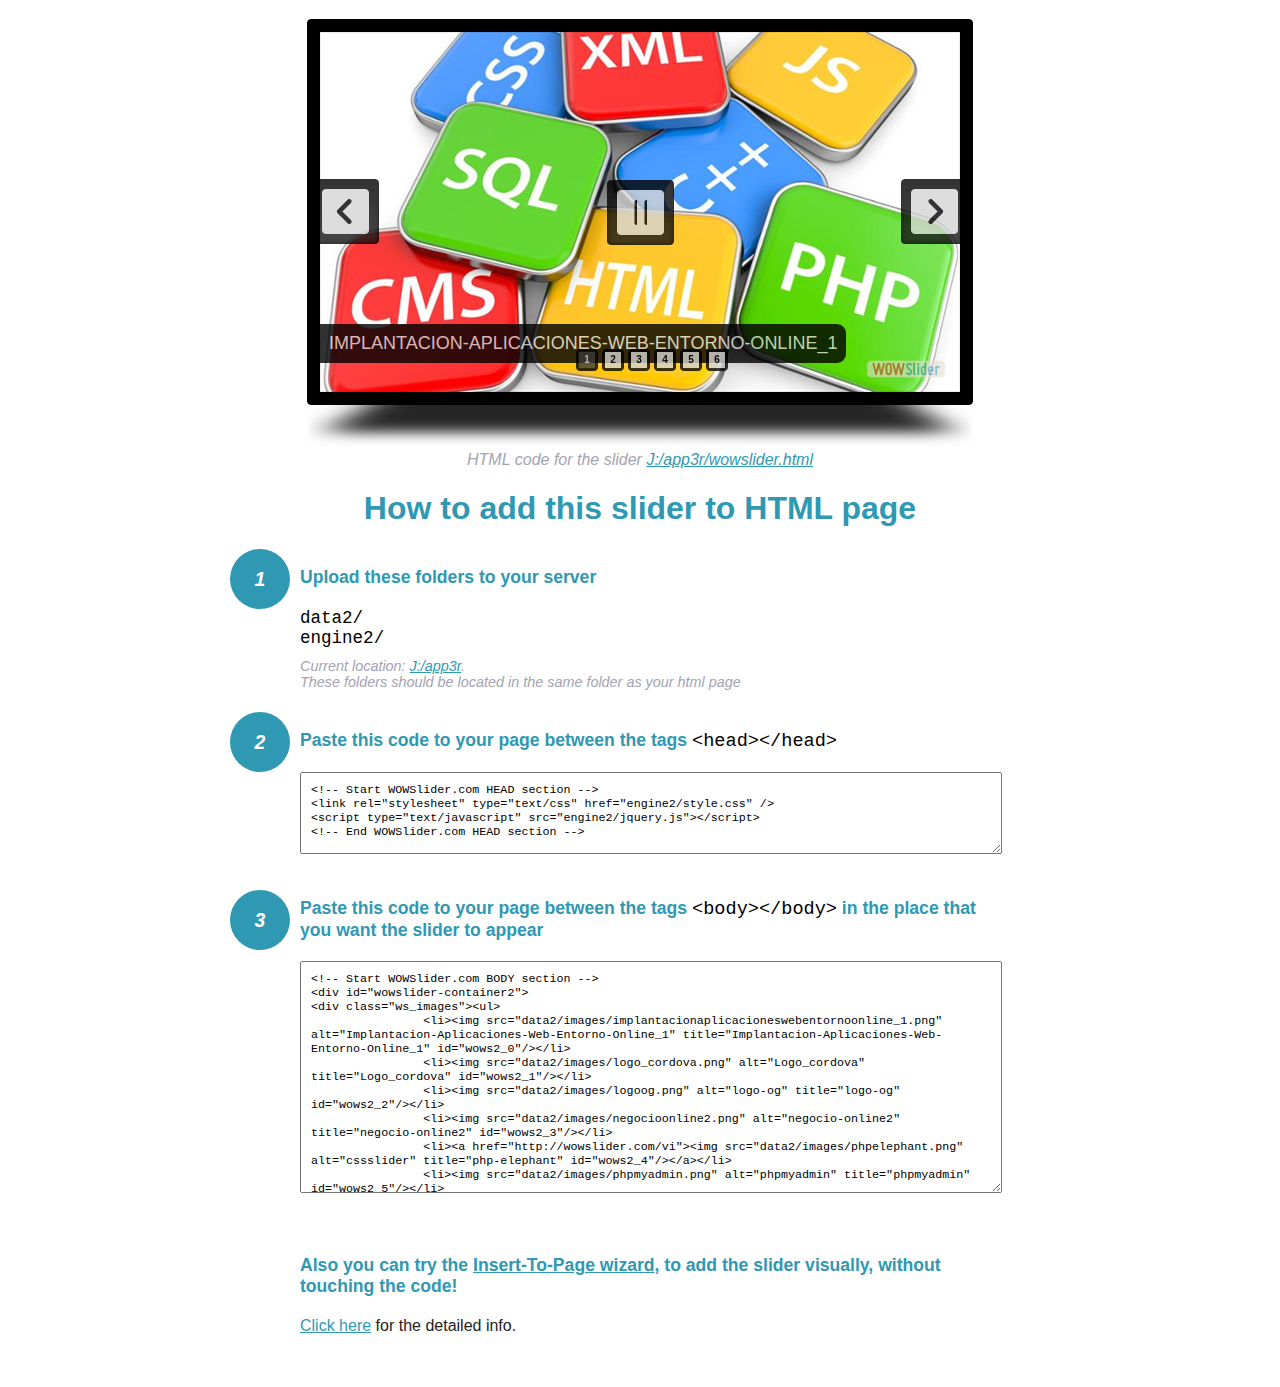
<file: wowslider-howto.html>
<!DOCTYPE html>
<html>
<head>
	<title>WOWSlider</title>
	<meta http-equiv="content-type" content="text/html; charset=utf-8" />
	<meta name="description" content="WOWSlider" />
	
	<!-- Start WOWSlider.com HEAD section --> <!-- add to the <head> of your page -->
	<link rel="stylesheet" type="text/css" href="engine2/style.css" />
	<script type="text/javascript" src="engine2/jquery.js"></script>
	<!-- End WOWSlider.com HEAD section -->


<style>
.instuction {
	font-family: sans-serif, Arial;
	display: block;
	margin: 0 auto;
	max-width: 820px;
	width: 100%;
	padding: 0 70px;
	color: #222;
	-webkit-box-sizing: border-box;
	-moz-box-sizing: border-box;
	box-sizing: border-box;
}
.instuction h1 img {
	max-width: 170px;
	vertical-align: middle;
	margin-bottom: 10px;
}
.instuction h1 {
	color: #2F98B3;
	text-align: center;
}
.instuction h2 {
	position: relative;
	font-size: 1.1em;
	color: #2F98B3;
	margin-bottom: 20px;
	margin-top: 40px;
}
.instuction h2 span.num {
	position: absolute;
	left: -70px;
	top: -18px;
	display: inline-block;
	vertical-align: middle;
	font-style: italic;
	font-size: 1.1em;
	width: 60px;
	height: 60px;
	line-height: 60px;
	text-align: center;
	background: #2F98B3;
	color: #fff;
	border-radius: 50%;
}
.instuction .mono {
	color: #000;
	font-family: monospace;
	font-size: 1.3em;
	font-weight: normal;
}
.instuction li.mono {
	font-size: 1.5em;
}

.instuction ul {
	font-size: 0.9em;
	margin-top: 0;
	padding-left: 0;
	list-style: none;
}
.instuction .note {
	color: #A3A3B2;
	font-style: italic;
	padding-top: 10px;
}
.instuction p.note {
	text-align: center;
	padding-top: 0;
	margin-top: 4px;
}
.instuction textarea {
	font-size: 0.9em;
	min-height: 60px;
	padding: 10px;
	margin: 0;
	overflow: auto;
	max-width: 100%;
	width: 100%;
}
.instuction a,
.instuction a:visited {
	color: #2F98B3;
}
</style>


</head>
<body style="margin:auto">

<br>

<!-- Start WOWSlider.com BODY section --> <!-- add to the <body> of your page -->
<div id="wowslider-container2">
<div class="ws_images"><ul>
		<li><img src="data2/images/implantacionaplicacioneswebentornoonline_1.png" alt="Implantacion-Aplicaciones-Web-Entorno-Online_1" title="Implantacion-Aplicaciones-Web-Entorno-Online_1" id="wows2_0"/></li>
		<li><img src="data2/images/logo_cordova.png" alt="Logo_cordova" title="Logo_cordova" id="wows2_1"/></li>
		<li><img src="data2/images/logoog.png" alt="logo-og" title="logo-og" id="wows2_2"/></li>
		<li><img src="data2/images/negocioonline2.png" alt="negocio-online2" title="negocio-online2" id="wows2_3"/></li>
		<li><a href="http://wowslider.com/vi"><img src="data2/images/phpelephant.png" alt="cssslider" title="php-elephant" id="wows2_4"/></a></li>
		<li><img src="data2/images/phpmyadmin.png" alt="phpmyadmin" title="phpmyadmin" id="wows2_5"/></li>
	</ul></div>
	<div class="ws_bullets"><div>
		<a href="#" title="Implantacion-Aplicaciones-Web-Entorno-Online_1"><span><img src="data2/tooltips/implantacionaplicacioneswebentornoonline_1.png" alt="Implantacion-Aplicaciones-Web-Entorno-Online_1"/>1</span></a>
		<a href="#" title="Logo_cordova"><span><img src="data2/tooltips/logo_cordova.png" alt="Logo_cordova"/>2</span></a>
		<a href="#" title="logo-og"><span><img src="data2/tooltips/logoog.png" alt="logo-og"/>3</span></a>
		<a href="#" title="negocio-online2"><span><img src="data2/tooltips/negocioonline2.png" alt="negocio-online2"/>4</span></a>
		<a href="#" title="php-elephant"><span><img src="data2/tooltips/phpelephant.png" alt="php-elephant"/>5</span></a>
		<a href="#" title="phpmyadmin"><span><img src="data2/tooltips/phpmyadmin.png" alt="phpmyadmin"/>6</span></a>
	</div></div><div class="ws_script" style="position:absolute;left:-99%"><a href="http://wowslider.com">responsive slider</a> by WOWSlider.com v8.7</div>
<div class="ws_shadow"></div>
</div>	
<script type="text/javascript" src="engine2/wowslider.js"></script>
<script type="text/javascript" src="engine2/script.js"></script>
<!-- End WOWSlider.com BODY section -->


<div class="instuction">
	<p class="note">HTML code for the slider <a href="file:///J:/app3r/wowslider.html">J:/app3r/wowslider.html</a></p>

	<h1>
		How to add this slider to HTML page
	</h1>

	<h2><span class="num">1</span> Upload these folders to your server</h2>
	<ul>
		<li class="mono">data2/</li>
		<li class="mono">engine2/</li>
		<li class="note">Current location: <a href="file:///J:/app3r">J:/app3r</a>. <br>These folders should be located in the same folder as your html page</li>
	</ul>

	<h2><span class="num">2</span> Paste this code to your page between the tags <span class="mono">&lt;head&gt;&lt;/head&gt;</span></h2>
	<textarea onclick="this.select()">&lt;!-- Start WOWSlider.com HEAD section --&gt;
&lt;link rel=&quot;stylesheet&quot; type=&quot;text/css&quot; href=&quot;engine2/style.css&quot; /&gt;
&lt;script type=&quot;text/javascript&quot; src=&quot;engine2/jquery.js&quot;&gt;&lt;/script&gt;
&lt;!-- End WOWSlider.com HEAD section --&gt;</textarea>


	<h2><span class="num" style="top: -8px;">3</span> Paste this code to your page between the tags <span class="mono">&lt;body&gt;&lt;/body&gt;</span> in the place that you want the slider to appear</h2>
	<textarea onclick="this.select()" rows="15">&lt;!-- Start WOWSlider.com BODY section --&gt;
&lt;div id=&quot;wowslider-container2&quot;&gt;
&lt;div class=&quot;ws_images&quot;&gt;&lt;ul&gt;
		&lt;li&gt;&lt;img src=&quot;data2/images/implantacionaplicacioneswebentornoonline_1.png&quot; alt=&quot;Implantacion-Aplicaciones-Web-Entorno-Online_1&quot; title=&quot;Implantacion-Aplicaciones-Web-Entorno-Online_1&quot; id=&quot;wows2_0&quot;/&gt;&lt;/li&gt;
		&lt;li&gt;&lt;img src=&quot;data2/images/logo_cordova.png&quot; alt=&quot;Logo_cordova&quot; title=&quot;Logo_cordova&quot; id=&quot;wows2_1&quot;/&gt;&lt;/li&gt;
		&lt;li&gt;&lt;img src=&quot;data2/images/logoog.png&quot; alt=&quot;logo-og&quot; title=&quot;logo-og&quot; id=&quot;wows2_2&quot;/&gt;&lt;/li&gt;
		&lt;li&gt;&lt;img src=&quot;data2/images/negocioonline2.png&quot; alt=&quot;negocio-online2&quot; title=&quot;negocio-online2&quot; id=&quot;wows2_3&quot;/&gt;&lt;/li&gt;
		&lt;li&gt;&lt;a href=&quot;http://wowslider.com/vi&quot;&gt;&lt;img src=&quot;data2/images/phpelephant.png&quot; alt=&quot;cssslider&quot; title=&quot;php-elephant&quot; id=&quot;wows2_4&quot;/&gt;&lt;/a&gt;&lt;/li&gt;
		&lt;li&gt;&lt;img src=&quot;data2/images/phpmyadmin.png&quot; alt=&quot;phpmyadmin&quot; title=&quot;phpmyadmin&quot; id=&quot;wows2_5&quot;/&gt;&lt;/li&gt;
	&lt;/ul&gt;&lt;/div&gt;
	&lt;div class=&quot;ws_bullets&quot;&gt;&lt;div&gt;
		&lt;a href=&quot;#&quot; title=&quot;Implantacion-Aplicaciones-Web-Entorno-Online_1&quot;&gt;&lt;span&gt;&lt;img src=&quot;data2/tooltips/implantacionaplicacioneswebentornoonline_1.png&quot; alt=&quot;Implantacion-Aplicaciones-Web-Entorno-Online_1&quot;/&gt;1&lt;/span&gt;&lt;/a&gt;
		&lt;a href=&quot;#&quot; title=&quot;Logo_cordova&quot;&gt;&lt;span&gt;&lt;img src=&quot;data2/tooltips/logo_cordova.png&quot; alt=&quot;Logo_cordova&quot;/&gt;2&lt;/span&gt;&lt;/a&gt;
		&lt;a href=&quot;#&quot; title=&quot;logo-og&quot;&gt;&lt;span&gt;&lt;img src=&quot;data2/tooltips/logoog.png&quot; alt=&quot;logo-og&quot;/&gt;3&lt;/span&gt;&lt;/a&gt;
		&lt;a href=&quot;#&quot; title=&quot;negocio-online2&quot;&gt;&lt;span&gt;&lt;img src=&quot;data2/tooltips/negocioonline2.png&quot; alt=&quot;negocio-online2&quot;/&gt;4&lt;/span&gt;&lt;/a&gt;
		&lt;a href=&quot;#&quot; title=&quot;php-elephant&quot;&gt;&lt;span&gt;&lt;img src=&quot;data2/tooltips/phpelephant.png&quot; alt=&quot;php-elephant&quot;/&gt;5&lt;/span&gt;&lt;/a&gt;
		&lt;a href=&quot;#&quot; title=&quot;phpmyadmin&quot;&gt;&lt;span&gt;&lt;img src=&quot;data2/tooltips/phpmyadmin.png&quot; alt=&quot;phpmyadmin&quot;/&gt;6&lt;/span&gt;&lt;/a&gt;
	&lt;/div&gt;&lt;/div&gt;&lt;div class=&quot;ws_script&quot; style=&quot;position:absolute;left:-99%&quot;&gt;&lt;a href=&quot;http://wowslider.com&quot;&gt;responsive slider&lt;/a&gt; by WOWSlider.com v8.7&lt;/div&gt;
&lt;div class=&quot;ws_shadow&quot;&gt;&lt;/div&gt;
&lt;/div&gt;	
&lt;script type=&quot;text/javascript&quot; src=&quot;engine2/wowslider.js&quot;&gt;&lt;/script&gt;
&lt;script type=&quot;text/javascript&quot; src=&quot;engine2/script.js&quot;&gt;&lt;/script&gt;
&lt;!-- End WOWSlider.com BODY section --&gt;</textarea>

<br><br>
<h2>Also you can try the <a href="http://wowslider.com/help/add-wowslider-to-page-2.html" target="_blank">Insert-To-Page wizard</a>, to add the slider visually, without touching the code!</h2>
<p>
	<a href="http://wowslider.com/help/add-wowslider-to-page-2.html" target="_blank">Click here</a> for the detailed info.
</p>
</div>

<br><br>
</body>
</html>
</file>
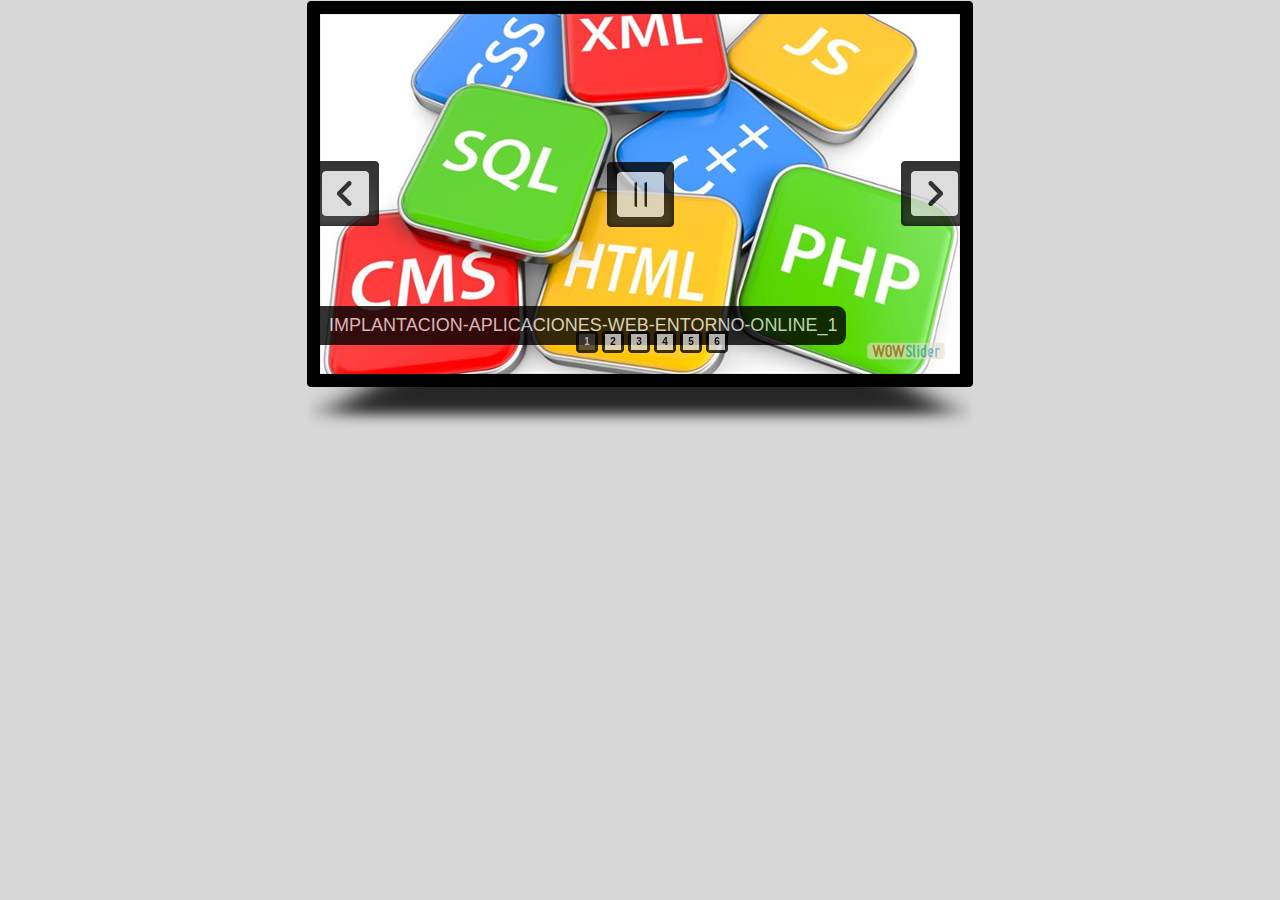
<file: wowslider.html>
<!DOCTYPE html>
<html>
<head>
	<title>Responsive slider</title>
	<meta http-equiv="content-type" content="text/html; charset=utf-8" />
	<meta name="description" content="Made with WOW Slider - Create beautiful, responsive image sliders in a few clicks. Awesome skins and animations. Responsive slider" />
	
	<!-- Start WOWSlider.com HEAD section --> <!-- add to the <head> of your page -->
	<link rel="stylesheet" type="text/css" href="engine2/style.css" />
	<script type="text/javascript" src="engine2/jquery.js"></script>
	<!-- End WOWSlider.com HEAD section -->

</head>
<body style="background-color:#d7d7d7;margin:auto">
	
	<!-- Start WOWSlider.com BODY section --> <!-- add to the <body> of your page -->
	<div id="wowslider-container2">
	<div class="ws_images"><ul>
		<li><img src="data2/images/implantacionaplicacioneswebentornoonline_1.png" alt="Implantacion-Aplicaciones-Web-Entorno-Online_1" title="Implantacion-Aplicaciones-Web-Entorno-Online_1" id="wows2_0"/></li>
		<li><img src="data2/images/logo_cordova.png" alt="Logo_cordova" title="Logo_cordova" id="wows2_1"/></li>
		<li><img src="data2/images/logoog.png" alt="logo-og" title="logo-og" id="wows2_2"/></li>
		<li><img src="data2/images/negocioonline2.png" alt="negocio-online2" title="negocio-online2" id="wows2_3"/></li>
		<li><a href="http://wowslider.com/vi"><img src="data2/images/phpelephant.png" alt="cssslider" title="php-elephant" id="wows2_4"/></a></li>
		<li><img src="data2/images/phpmyadmin.png" alt="phpmyadmin" title="phpmyadmin" id="wows2_5"/></li>
	</ul></div>
	<div class="ws_bullets"><div>
		<a href="#" title="Implantacion-Aplicaciones-Web-Entorno-Online_1"><span><img src="data2/tooltips/implantacionaplicacioneswebentornoonline_1.png" alt="Implantacion-Aplicaciones-Web-Entorno-Online_1"/>1</span></a>
		<a href="#" title="Logo_cordova"><span><img src="data2/tooltips/logo_cordova.png" alt="Logo_cordova"/>2</span></a>
		<a href="#" title="logo-og"><span><img src="data2/tooltips/logoog.png" alt="logo-og"/>3</span></a>
		<a href="#" title="negocio-online2"><span><img src="data2/tooltips/negocioonline2.png" alt="negocio-online2"/>4</span></a>
		<a href="#" title="php-elephant"><span><img src="data2/tooltips/phpelephant.png" alt="php-elephant"/>5</span></a>
		<a href="#" title="phpmyadmin"><span><img src="data2/tooltips/phpmyadmin.png" alt="phpmyadmin"/>6</span></a>
	</div></div><div class="ws_script" style="position:absolute;left:-99%"><a href="http://wowslider.com">responsive slider</a> by WOWSlider.com v8.7</div>
	<div class="ws_shadow"></div>
	</div>	
	<script type="text/javascript" src="engine2/wowslider.js"></script>
	<script type="text/javascript" src="engine2/script.js"></script>
	<!-- End WOWSlider.com BODY section -->

</body>
</html>
</file>
<file: engine2/style.css>
/*
 *	generated by WOW Slider 8.7
 *	template Digit
 */

#wowslider-container2 { 
	display: table;
	zoom: 1; 
	position: relative;
	width: 100%;
	max-width: 640px;
	max-height:360px;
	margin:14px auto 59px;
	z-index:90;
	text-align:left; /* reset align=center */
	font-size: 10px;
	text-shadow: none; /* fix some user styles */

	/* reset box-sizing (to boostrap friendly) */
	-webkit-box-sizing: content-box;
	-moz-box-sizing: content-box;
	box-sizing: content-box; 
}
* html #wowslider-container2{ width:640px }
#wowslider-container2 .ws_images ul{
	position:relative;
	width: 10000%; 
	height:100%;
	left:0;
	list-style:none;
	margin:0;
	padding:0;
	border-spacing:0;
	overflow: visible;
	/*table-layout:fixed;*/
}
#wowslider-container2 .ws_images ul li{
	position: relative;
	width:1%;
	height:100%;
	line-height:0; /*opera*/
	overflow: hidden;
	float:left;
	/*font-size:0;*/
	padding:0 0 0 0 !important;
	margin:0 0 0 0 !important;
}

#wowslider-container2 .ws_images{
	position: relative;
	left:0;
	top:0;
	height:100%;
	max-height:360px;
	max-width: 640px;
	vertical-align: top;
	border:none;
	overflow: hidden;
}
#wowslider-container2 .ws_images ul a{
	width:100%;
	height:100%;
	max-height:360px;
	display:block;
	color:transparent;
}
#wowslider-container2 img{
	max-width: none !important;
}
#wowslider-container2 .ws_images .ws_list img,
#wowslider-container2 .ws_images > div > img{
	width:100%;
	border:none 0;
	max-width: none;
	padding:0;
	margin:0;
}
#wowslider-container2 .ws_images > div > img {
	max-height:360px;
}

#wowslider-container2 .ws_images iframe {
	position: absolute;
	z-index: -1;
}

#wowslider-container2 .ws-title > div {
	display: inline-block !important;
}

#wowslider-container2 a{ 
	text-decoration: none; 
	outline: none; 
	border: none; 
}

#wowslider-container2  .ws_bullets { 
	float: left;
	position:absolute;
	z-index:70;
}
#wowslider-container2  .ws_bullets div{
	position:relative;
	float:left;
	font-size: 0px;
}
/* compatibility with Joomla styles */
#wowslider-container2  .ws_bullets a {
	line-height: 0;
}

#wowslider-container2  .ws_script{
	display:none;
}
#wowslider-container2 sound, 
#wowslider-container2 object{
	position:absolute;
}

/* prevent some of users reset styles */
#wowslider-container2 .ws_effect {
	position: static;
	width: 100%;
	height: 100%;
}

#wowslider-container2 .ws_photoItem {
	border: 2em solid #fff;
	margin-left: -2em;
	margin-top: -2em;
}
#wowslider-container2 .ws_cube_side {
	background: #A6A5A9;
}


#wowslider-container2.ws_gestures {
	cursor: -webkit-grab;
	cursor: -moz-grab;
	cursor: url("[data-uri]"), move;
}
#wowslider-container2.ws_gestures.ws_grabbing {
	cursor: -webkit-grabbing;
	cursor: -moz-grabbing;
	cursor: url("[data-uri]"), move;
}

/* hide controls when video start play */
#wowslider-container2.ws_video_playing .ws_bullets,
#wowslider-container2.ws_video_playing .ws_fullscreen,
#wowslider-container2.ws_video_playing .ws_next,
#wowslider-container2.ws_video_playing .ws_prev {
	display: none;
}


/* youtube/vimeo buttons */
#wowslider-container2 .ws_video_btn {
	position: absolute;
	display: none;
	cursor: pointer;
	top: 0;
	left: 0;
	width: 100%;
	height: 100%;
	z-index: 55;
}
#wowslider-container2 .ws_video_btn.ws_youtube,
#wowslider-container2 .ws_video_btn.ws_vimeo {
	display: block;
}
#wowslider-container2 .ws_video_btn div {
	position: absolute;
	background-image: url(./playvideo.png);
	background-size: 200%;
	top: 50%;
	left: 50%;
	width: 7em;
	height: 5em;
	margin-left: -3.5em;
	margin-top: -2.5em;
}
#wowslider-container2 .ws_video_btn.ws_youtube div {
	background-position: 0 0;
}
#wowslider-container2 .ws_video_btn.ws_youtube:hover div {
	background-position: 100% 0;
}
#wowslider-container2 .ws_video_btn.ws_vimeo div {
	background-position: 0 100%;
}
#wowslider-container2 .ws_video_btn.ws_vimeo:hover div {
	background-position: 100% 100%;
}

#wowslider-container2 .ws_playpause.ws_hide {
	display: none !important;
}

#wowslider-container2  .ws_bullets { 
	padding: 10px; 
}
#wowslider-container2 .ws_bullets a { 
	font:bold 10px/22px Tahoma,sans-serif; 
	color:#000;
	text-align:center;
	margin-left:4px;
	width:22px;
	height:22px;
	background: url(./bullet.png) left top;
	float: left; 
	position:relative;
	opacity:0.8;
	filter:progid:DXImageTransform.Microsoft.Alpha(opacity=80);	
}
#wowslider-container2 .ws_bullets a.ws_selbull, #wowslider-container2 .ws_bullets a:hover{
	background-position: right top;
	color:#D4D4D4;
}
#wowslider-container2 a.ws_next, #wowslider-container2 a.ws_prev {
	position:absolute;
	top:50%;
	margin-top:-3.3em;
	z-index:60;
	height: 6.6em;
	width: 5.9em;
	background-image: url(./arrows.png);
	background-size: 200%;
}
#wowslider-container2 a.ws_next{
	background-position: 100% 0;
	right:0;
}
#wowslider-container2 a.ws_prev {
	left:0;
	background-position: 0 0; 
}
#wowslider-container2 a.ws_next:hover{
	background-position: 100% 100%;
}
#wowslider-container2 a.ws_prev:hover {
	background-position: 0 100%; 
}

/*playpause*/
#wowslider-container2 .ws_playpause {
    width: 6.7em;
    height: 6.5em;
    position: absolute;
    top: 50%;
    left: 50%;
    margin-left: -3.3em;
    margin-top: -3.2em;
    z-index: 59;
	background-size: 100%;
}

#wowslider-container2 .ws_pause {
    background-image: url(./pause.png);
}

#wowslider-container2 .ws_play {
    background-image: url(./play.png);
}

#wowslider-container2 .ws_pause:hover, #wowslider-container1 .ws_play:hover {
    background-position: 100% 100% !important;
}/* bottom center */
#wowslider-container2  .ws_bullets {
    bottom: 11px;
	left:50%;
}
#wowslider-container2  .ws_bullets div{
	left:-50%;
}
#wowslider-container2 .ws-title{
	position: absolute;
    font: 1.8em Arial, Helvetica, sans-serif;
	bottom:8%;
	left: 0;
	margin-right:0.5em;
	z-index: 50;
	color: #d4d4d4;
	text-transform:uppercase;
}
#wowslider-container2 .ws-title div,#wowslider-container2 .ws-title span{
	display:inline-block;
	padding:0.5em;
	background:#000;
	-moz-border-radius:0 0.5em 0.5em 0;
	-webkit-border-radius:0 0.5em 0.5em 0;
	border-radius:0 0.5em 0.5em 0;
	opacity:0.8;
	filter:progid:DXImageTransform.Microsoft.Alpha(opacity=80);	
}
#wowslider-container2 .ws-title div{
	display:block;
	margin-top:0.4em;
	font-size: 0.72em;
	text-transform:none;
}#wowslider-container2 .ws_images > ul{
	animation: wsBasic 24s infinite;
	-moz-animation: wsBasic 24s infinite;
	-webkit-animation: wsBasic 24s infinite;
}
@keyframes wsBasic{0%{left:-0%} 8.33%{left:-0%} 16.67%{left:-100%} 25%{left:-100%} 33.33%{left:-200%} 41.67%{left:-200%} 50%{left:-300%} 58.33%{left:-300%} 66.67%{left:-400%} 75%{left:-400%} 83.33%{left:-500%} 91.67%{left:-500%} }
@-moz-keyframes wsBasic{0%{left:-0%} 8.33%{left:-0%} 16.67%{left:-100%} 25%{left:-100%} 33.33%{left:-200%} 41.67%{left:-200%} 50%{left:-300%} 58.33%{left:-300%} 66.67%{left:-400%} 75%{left:-400%} 83.33%{left:-500%} 91.67%{left:-500%} }
@-webkit-keyframes wsBasic{0%{left:-0%} 8.33%{left:-0%} 16.67%{left:-100%} 25%{left:-100%} 33.33%{left:-200%} 41.67%{left:-200%} 50%{left:-300%} 58.33%{left:-300%} 66.67%{left:-400%} 75%{left:-400%} 83.33%{left:-500%} 91.67%{left:-500%} }

#wowslider-container2  .ws_shadow{
	background-image: url(./bg.png);
	background-repeat: no-repeat;
	background-size:100%;
	position:absolute;
	z-index: -1;
	left:-2.19%;
	top:-3.89%;
	width:104.37%;
	height:120.27%;
}
* html #wowslider-container2 .ws_shadow{/*ie6*/
	background:none;
	filter:progid:DXImageTransform.Microsoft.AlphaImageLoader( src='engine2/bg.png', sizingMethod='scale');
}
*+html #wowslider-container2 .ws_shadow{/*ie7*/
	background:none;
	filter:progid:DXImageTransform.Microsoft.AlphaImageLoader( src='engine2/bg.png', sizingMethod='scale');
}
#wowslider-container2 .ws_bullets  a img{
	text-indent:0;
	display:block;
	bottom:25px;
	left:-43px;
	visibility:hidden;
	position:absolute;
    -moz-box-shadow: 0 0 5px #999999;
    box-shadow: 0 0 5px #999999;
    border: 5px solid #0e0e0e;
	max-width:none;
}
#wowslider-container2 .ws_bullets a:hover img{
	visibility:visible;
}

#wowslider-container2 .ws_bulframe div div{
	height:48px;
	overflow:visible;
	position:relative;
}
#wowslider-container2 .ws_bulframe div {
	left:0;
	overflow:hidden;
	position:relative;
	width:85px;
	background-color:#0e0e0e;
}
#wowslider-container2  .ws_bullets .ws_bulframe{
	display:none;
	bottom:25px;
	overflow:visible;
	position:absolute;
	cursor:pointer;
    -moz-box-shadow: 0 0 5px #999999;
    box-shadow: 0 0 5px #999999;
	border-radius:3px;
	-moz-border-radius:3px;
	-webkit-border-radius:3px;
    border: 5px solid #0e0e0e;
}
#wowslider-container2 .ws_bulframe span{
	display:block;
	position:absolute;
	bottom:-11px;
	margin-left:-1px;
	left:43px;
	background:url(./triangle.png);
	width:15px;
	height:6px;
}#wowslider-container2 .ws_bulframe div div{
	height: auto;
}

@media all and (max-width:760px) {
	#wowslider-container2 .ws_fullscreen {
		display: block;
	}
}
@media all and (max-width:400px){
	#wowslider-container2 .ws_controls,
	#wowslider-container2 .ws_bullets,
	#wowslider-container2 .ws_thumbs{
		display: none
	}
}
</file>
